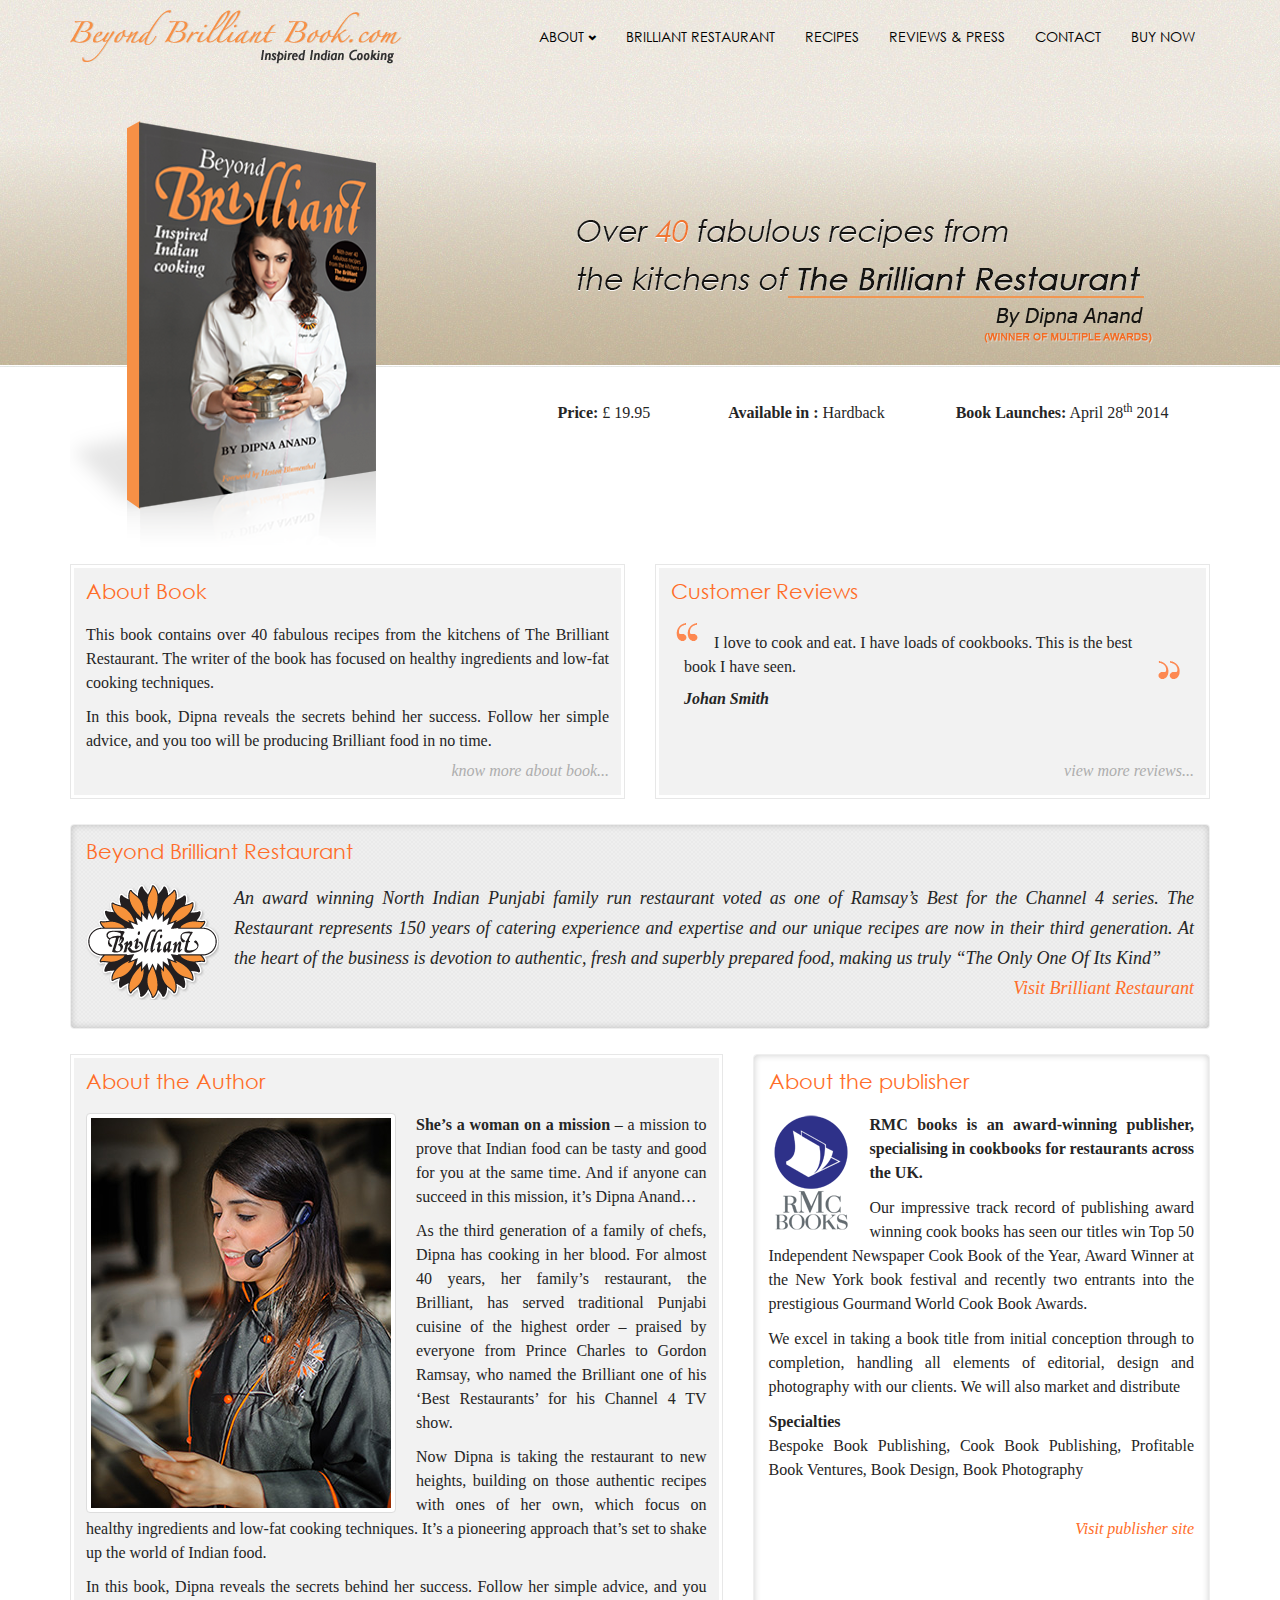
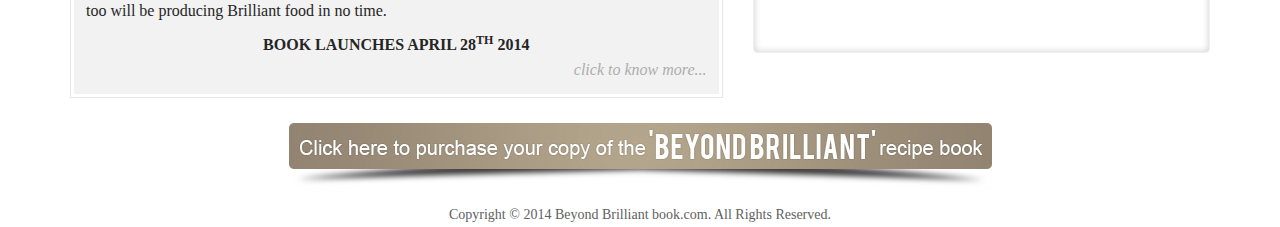
<file: public_html/index.html>
<!DOCTYPE html>
<html lang="en">
  <head>
    <meta charset="utf-8">
    <meta http-equiv="X-UA-Compatible" content="IE=edge">
    <meta name="viewport" content="width=device-width, initial-scale=1">
    <title>Welcome to Beyond Birlliant</title>

    <!-- Bootstrap -->
    <link href="css/bootstrap.min.css" rel="stylesheet">
	<link href="css/custom.css" rel="stylesheet">
    <!-- HTML5 Shim and Respond.js IE8 support of HTML5 elements and media queries -->
  <!--[if lt IE 9]>
      <script src="https://oss.maxcdn.com/libs/html5shiv/3.7.0/html5shiv.js"></script>
      <script src="https://oss.maxcdn.com/libs/respond.js/1.4.2/respond.min.js"></script>
    <![endif]-->
  </head>
  <body>
  
     <div class="container">
     <div class="header">
            <div class="navbar-header">               	
            		 	 <a class="navbar-brand"  href="#" ><img src="images/logo.png" class="img-responsive1 logo-small" ></a> 
                  	<button type="button" class="navbar-toggle" data-toggle="collapse" data-target=".navbar-collapse" style="text-align:center"> <span class="sr-only">Toggle navigation</span> <!--<span class="icon-bar"></span> <span class="icon-bar"></span> <span class="icon-bar"></span>--><span style="color:#fff;"> Menu</span> </button>
                        </div>
            <div class="navbar-collapse collapse" id="navbar-collapse" style="height: auto;">
                    <ul class="nav navbar-nav navbar-right">
                      <li><a data-toggle="dropdown" data-hover="dropdown" data-delay="0" data-close-others="false" href="#">About  <span class="glyphicon glyphicon-chevron-down"></span></a>
                      <ul class="dropdown-menu" >
            				<li><a href="about-beyond-brilliant-book.html">The Book</a></li>
            				<li><a href="about-the-author.html">The Author</a></li>
           				<li><a href="about-publisher.html">The Publisher</a></li>
          				</ul>                      
                      </li>
                      <li><a href="brilliant-restaurant.html">Brilliant Restaurant</a></li>
                      <li><a href="recipes.html">Recipes</a></li>
                      <li><a href="reviews.html">Reviews &  Press</a></li>
                      <li><a href="contact.php">Contact</a></li>
                      <li><a href="buy-now.html">Buy Now</a></li>
                    </ul>
             </div>
           </div>
 <div class="row">
      		<div class="col-lg-5 col-md-5 col-sm-5">
        		<img src="images/book-img.png" class="img-responsive book-img-st"  >
       		 </div>
           <div class="col-lg-7 col-md-7 col-sm-7">
           	<div class="slogan-margin">
             		<img src="images/slogan.png" class="img-responsive" >
                </div>    
                
              <!--  <span><strong>Price:</strong> &pound; 25.00</span><span class="avial-blk"><strong>Available in :</strong> Hardback</span> <span class="buy_button"><a href="#">Buy from Amazon</a></span>-->
                <div class="row">
                	<div class="col-xs-4 col-sm-4 col-md-3"><span><strong>Price:</strong> &pound; 19.95</span></div>
                  <div class="col-xs-8 col-sm-8 col-md-4"><span class="avial-blk"><strong>Available in :</strong> Hardback</span></div>
                  <!--<div class="col-xs-12 col-sm-12 col-md-5"><div class="buy_button"><a href="buy-now.html">Buy Now</a></div></div>-->
                  
                  <div class="col-xs-12 col-sm-12 col-md-5"><strong >Book Launches:</strong> April 28<sup>th</sup> 2014</div>
                </div>
                </div>
          
        </div>

      <div class="row">
        <div class="col-xs-12 col-sm-12 col-lg-6 col-md-6">
          <div class="highlight-blk text-justify">
          <h2>About Book</h2>
          <p> This book contains over 40 fabulous recipes from the kitchens of  The Brilliant Restaurant. The writer of  the book has focused on healthy ingredients and low-fat cooking techniques.</p>
<p>In this book, Dipna reveals the secrets behind her success. Follow her simple advice, and you too will be producing Brilliant food in no time.<br/><a href="about-beyond-brilliant-book.html" class="pull-right">know more about book...</a> </p>

          </div>
        </div>
        <div class="col-xs-12 col-sm-12 col-lg-6 col-md-6">
          <div class="highlight-blk">
          <h2>Customer Reviews</h2>
         <blockquote class="style1"><span>I love to cook and eat. I have loads of cookbooks. This is the best book I have seen.</span></blockquote>
          <div class="client-name">Johan Smith</div>
          <a href="reviews.html" class="pull-right">view  more  reviews...</a>
          </div>
        </div>
      </div>
      	<div class="row">
        	<div class="col-lg-12">
      			<div class="socials">
                <h2>Beyond Brilliant Restaurant</h2>
    <p> <img src="images/brilliantrestaurant.png" class="pull-left" style="margin-right:15px;">An award winning North Indian Punjabi family run restaurant voted as one of Ramsay’s Best for the Channel 4 series. The Restaurant represents 150 years of catering experience and expertise and our unique recipes are now in their third generation. At the heart of the business is devotion to authentic, fresh and superbly prepared food, making us truly “The Only One Of Its Kind”<Br/>
      <a href="http://www.brilliantrestaurant.com/" class="pull-right clearfix ">Visit Brilliant Restaurant</a></p>
  </div>
  			</div>
           
            </div>
  	
      <div class="row"  >
          <div class="col-xs-12 col-sm-12 col-md-7 col-lg-7 ">
          	<div class="highlight-blk text-justify"  >
              <h2>About the Author</h2>
              <p><img src="images/dipna-anand-hm.jpg" alt="Dipna Anand"  style="float:left; margin: 0 20px 0px 0" class="img-responsive thumbnail"><strong>She’s a woman on a mission </strong>– a mission to prove that Indian food can be tasty and good for you at the same time. And if anyone can succeed in this mission, it’s Dipna Anand…</p>
         
<p> As the third generation of a family of chefs, Dipna has cooking in her blood. For almost 40 years, her family’s restaurant, the Brilliant, has served traditional Punjabi cuisine of the highest order – praised by everyone from Prince Charles to Gordon Ramsay, who named the Brilliant one of his ‘Best Restaurants’ for his Channel 4 TV show. 

<p> Now Dipna is taking the restaurant to new heights, building on those authentic recipes with ones of her own, which focus on healthy ingredients and low-fat cooking techniques. It’s a pioneering approach that’s set to shake up the world of Indian food.

<p> In this book, Dipna reveals the secrets behind her success. Follow her simple advice, and you too will be producing Brilliant food in no time.</p> 

<p style="text-align:center"><strong >BOOK LAUNCHES APRIL 28<sup>TH</sup> 2014</strong></p>

          
          <a href="about-the-author.html" class="pull-right">click to know more...</a>
          </div>
          </div>
          <div class="col-xs-12 col-sm-12 col-md-5 col-lg-5 ">
          		<div class="pulishing-blk text-justify">
          			<h2>About the publisher</h2>
                    <img src="images/RMC Books.png" style="float:left; margin-right:15px;"  >
                    <p><strong>RMC books is an award-winning publisher, specialising in cookbooks for restaurants  across the UK.</strong></p>
                   <p> Our impressive track record of publishing award winning cook books has seen our titles win Top 50 Independent Newspaper Cook Book of the Year, Award Winner at the New York book festival and recently two entrants into the prestigious Gourmand World Cook Book Awards. </p>
<p> We excel in taking a book title from initial conception through to completion, handling all elements of editorial, design and photography with our clients. We will also market and distribute</p>
<p><strong>Specialties</strong><Br/>
Bespoke Book Publishing, Cook Book Publishing, Profitable Book Ventures, Book Design, Book Photography</p><br/>
              
              <a href="http://www.rmcbooks.co.uk/" class="pull-right">Visit publisher site</a><br/><br/><br/><br/><br/>
          </div>
          
          </div>
      </div>
      
      <div>
           <a href="buy-now.html" class="big-btn hidden-xs">click to buy</a>
           <div class="buy_button visible-xs"><a href="buy-now.html">Buy Book Now</a></div>
           </div>
      
      <div class="footer text-center">
        <p>Copyright © 2014 Beyond Brilliant book.com. All Rights Reserved.</p>
      </div>

    </div> <!-- /container -->

    <!-- jQuery (necessary for Bootstrap's JavaScript plugins) -->
    <script src="https://ajax.googleapis.com/ajax/libs/jquery/1.11.0/jquery.min.js"></script>
    <!-- Include all compiled plugins (below), or include individual files as needed -->
    <script src="js/bootstrap.min.js"></script>
  </body>
</html>
</file>
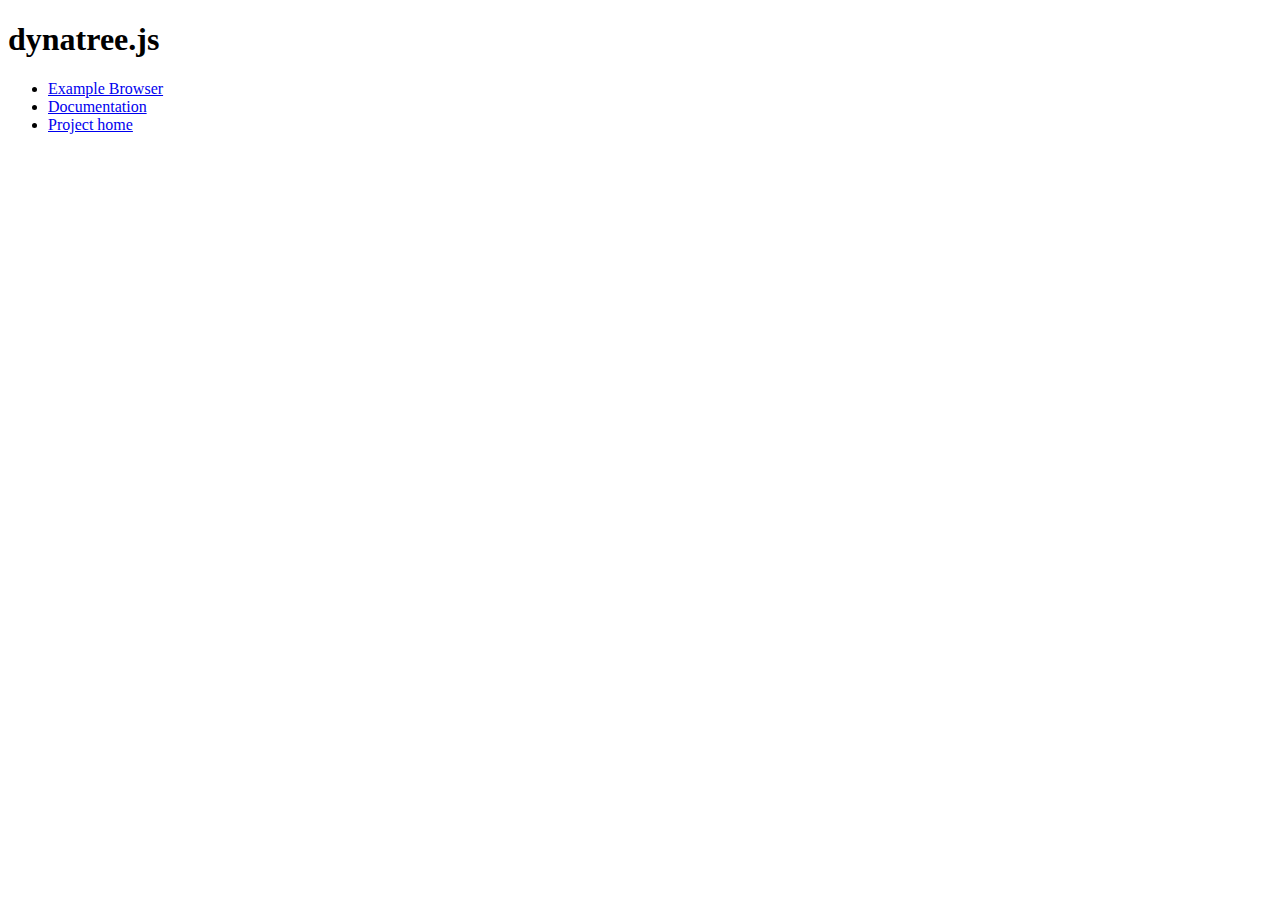
<file: public_html/jobshout/lib/dynatree/index.html>
<!DOCTYPE HTML PUBLIC "-//W3C//DTD HTML 4.01//EN" "http://www.w3.org/TR/html4/strict.dtd">
<html>
<head>
	<meta http-equiv="content-type" content="text/html; charset=ISO-8859-1">
	<title>Dynatree</title>
</head>

<body class="example">
	<h1>dynatree.js</h1>
	<ul>
	<li><a href="doc/samples.html">Example Browser</a>
	<li><a href="doc/dynatree-doc.html">Documentation</a>
	<li><a href="http://dynatree.googlecode.com">Project home</a>
	</ul>
</body>
</html>
</file>
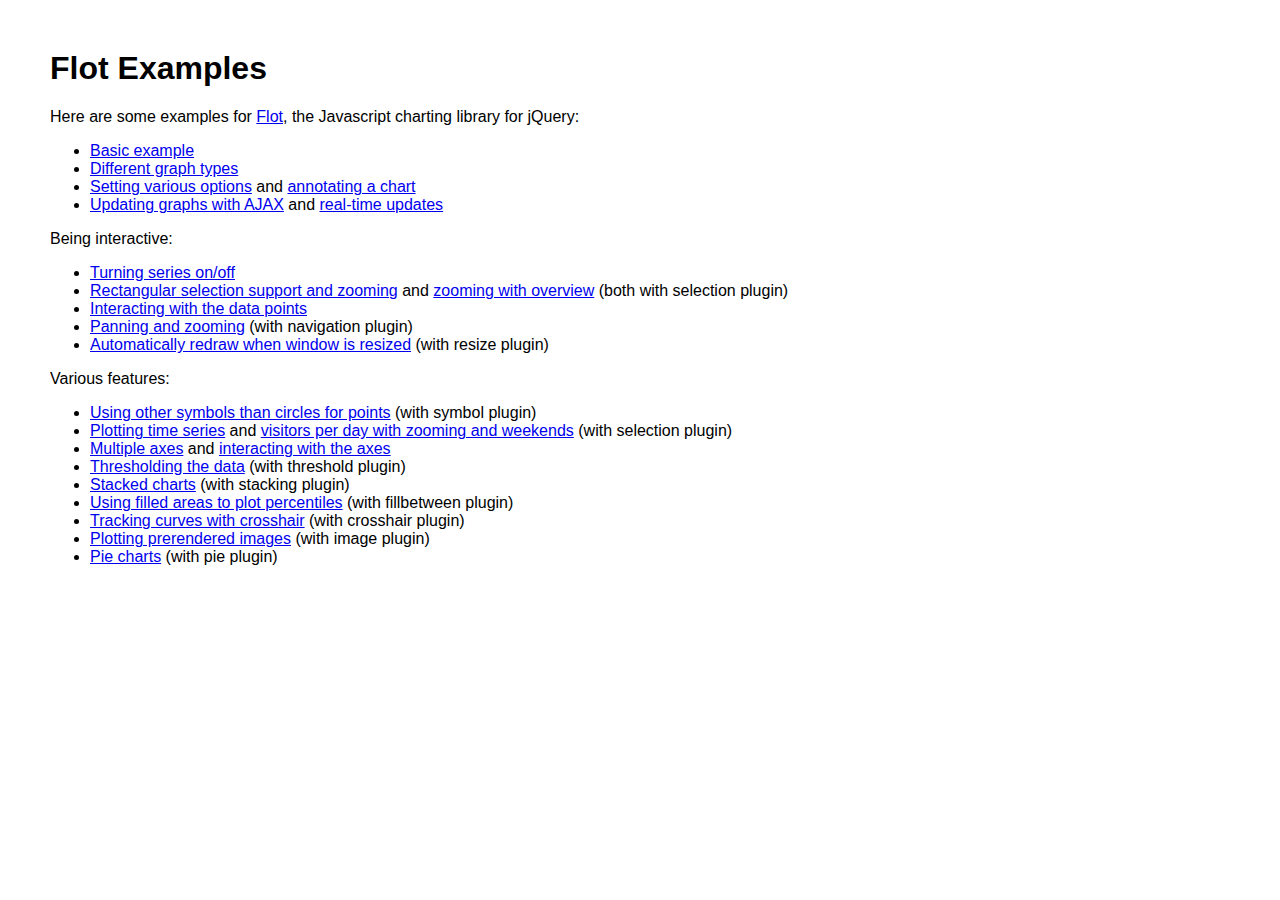
<file: public_html/jobshout/lib/flot/examples/index.html>
<!DOCTYPE HTML PUBLIC "-//W3C//DTD HTML 4.01 Transitional//EN" "http://www.w3.org/TR/html4/loose.dtd">
<html>
 <head>
    <meta http-equiv="Content-Type" content="text/html; charset=utf-8">
    <title>Flot Examples</title>
    <link href="layout.css" rel="stylesheet" type="text/css">
 </head>
 <body>
    <h1>Flot Examples</h1>

    <p>Here are some examples for <a href="http://code.google.com/p/flot/">Flot</a>, the Javascript charting library for jQuery:</p>

    <ul>
      <li><a href="basic.html">Basic example</a></li>
      <li><a href="graph-types.html">Different graph types</a></li>
      <li><a href="setting-options.html">Setting various options</a> and <a href="annotating.html">annotating a chart</a></li>
      <li><a href="ajax.html">Updating graphs with AJAX</a> and <a href="realtime.html">real-time updates</a></li>
    </ul>

    <p>Being interactive:</p>
    
    <ul>
      <li><a href="turning-series.html">Turning series on/off</a></li>
      <li><a href="selection.html">Rectangular selection support and zooming</a> and <a href="zooming.html">zooming with overview</a> (both with selection plugin)</li>
      <li><a href="interacting.html">Interacting with the data points</a></li>
      <li><a href="navigate.html">Panning and zooming</a> (with navigation plugin)</li>
      <li><a href="resize.html">Automatically redraw when window is resized</a> (with resize plugin)</li>
    </ul>

    <p>Various features:</p>
    
    <ul>
      <li><a href="symbols.html">Using other symbols than circles for points</a> (with symbol plugin)</li>
      <li><a href="time.html">Plotting time series</a> and <a href="visitors.html">visitors per day with zooming and weekends</a> (with selection plugin)</li>
      <li><a href="multiple-axes.html">Multiple axes</a> and <a href="interacting-axes.html">interacting with the axes</a></li>
      <li><a href="thresholding.html">Thresholding the data</a> (with threshold plugin)</li>
      <li><a href="stacking.html">Stacked charts</a> (with stacking plugin)</li>
      <li><a href="percentiles.html">Using filled areas to plot percentiles</a> (with fillbetween plugin)</li>
      <li><a href="tracking.html">Tracking curves with crosshair</a> (with crosshair plugin)</li>
      <li><a href="image.html">Plotting prerendered images</a> (with image plugin)</li>
      <li><a href="pie.html">Pie charts</a> (with pie plugin)</li>
    </ul>
 </body>
</html>
</file>
<file: public_html/css/custom.css>
@charset "UTF-8";
/* CSS Document */
body{
	background:url(../images/body-bg.jpg) repeat-x left top #fff;
	font-family:"Palatino Linotype", Palatino, "Century Schoolbook L", "Times New Roman", serif;
	font-size:16px;
	color:#252525;
	line-height:24px;
	
}
@font-face {
    font-family: 'CenturyGothicRegular';
    src: url('../fonts/century-gothic-2.eot');
    src: url('../fonts/century-gothic-2.eot') format('embedded-opentype'),
         url('../fonts/century-gothic-2.woff') format('woff'),
         url('../fonts/century-gothic-2.ttf') format('truetype'),
         url('../fonts/century-gothic-2.svg#CenturyGothicRegular') format('svg');
}



.highlight-blk{
	border:1px solid #e7e7e7;
	background:#f2f2f2;
	padding:15px 15px 30px 15px ;
	-webkit-box-shadow: inset 0px 0px 0px 3px rgba(255, 255, 255, 1);
-moz-box-shadow:    inset 0px 0px 0px 3px rgba(255, 255, 255, 1);
box-shadow:         inset 0px 0px 0px 3px rgba(255, 255, 255, 1);
min-height:235px;
margin-bottom:25px;
position:relative;
	
}
.highlight-blk a{
	font-style:italic;
	color:#adadad;	
	position:absolute; 
	bottom:15px;
	right:15px;
	display:block;	
}

.highlight-blk a:hover{
	color:#333;
	text-decoration:none;		
}

h2{
font-family: 'CenturyGothicRegular';
color:#ff6d28;
font-size:21px;
margin-top:0px;	
margin-bottom:20px;
}

.big-btn{
	background:url(../images/beyond-brilliant-button.jpg) no-repeat left top;
	display:block;
	height:65px;
	width:703px;
	text-indent:-9999px;
	margin:0 auto;
	
}
.big-btn:hover{
	background-position:left -65px;
}
.icon-bar{
	color:#000;
}
.navbar-nav{
	font-family: 'CenturyGothicRegular';
	
}

.navbar-nav li a{
	font-family: 'CenturyGothicRegular';
	color:#000;
	text-transform:uppercase;
	font-size:14px;
	/*padding:0px 8px;*/
}
.navbar-header {
	margin-bottom:0px!important;
	
}

.navbar-nav li a:hover{
	color:#ff6d28;
	
}
.navbar-nav>li.active>a {
	background:none;
color:#f47a2d;
}
	
	
	.navbar-toggle {
	background: #000;
	margin-top: 15px;
	margin-right:0px;
	margin-bottom:0px;	
	width:100%;
	padding:10px;
	
	
}


.navbar-toggle .icon-bar {
	color: #fff;
	background: #fff;
	margin-left:40%;
}
.navbar-toggle:hover{
		background:#333;
}
.navbar-brand {
	padding-right: 0px;
	padding-left: 0px;
	padding-bottom:0px;
	padding-top:10px;
	height:100%;
}


@media (min-width:992px){
	/*.navbar-header{
		margin-bottom:50px;
	}*/
	
	.book-img-st{
		margin-top:50px;
	}
	.slogan-margin{
		margin-top:95px;
		margin-bottom:40px;
	}
}
.nav{
	margin-top:12px;
}

/*  .buy_button {
    display: block;
    float: right;
    margin-top: -10px;
    text-align: center;
    text-decoration: none;
	}
	
.buy_button a {
    background: #FFA201;
	background-image: linear-gradient(top, #FDCF01 0%, #FFA201 68%);
	background-image: -o-linear-gradient(top, #FDCF01 0%, #FFA201 68%);
	background-image: -moz-linear-gradient(top, #FDCF01 0%, #FFA201 68%);
	background-image: -webkit-linear-gradient(top, #FDCF01 0%, #FFA201 68%);
	background-image: -ms-linear-gradient(top, #FDCF01 0%, #FFA201 68%);
	background-image: -webkit-gradient(
		linear,
		left top,
		left bottom,
		color-stop(0, #FDCF01),
		color-stop(0.68, #FFA201)
	);
    border-radius: 4px;
	border: 1px solid #d08101;
	box-shadow: 1px 1px 0px #FFEA5D inset;
	color: #692608;
	display: block;
    float: left;
    font: bold 14px Helvetica,Arial,sans-serif;
    padding: 14px 40px 10px;
    text-decoration: none;
	}

.buy_button a:hover {
	background-image: linear-gradient(top, #FDCF01 68%, #FFA201 0%);
	background-image: -o-linear-gradient(top, #FDCF01 68%, #FFA201 0%);
	background-image: -moz-linear-gradient(top, #FDCF01 68%, #FFA201 0%);
	background-image: -webkit-linear-gradient(top, #FDCF01 68%, #FFA201 0%);
	background-image: -ms-linear-gradient(top, #FDCF01 68%, #FFA201 0%);
	background-image: -webkit-gradient(
		linear,
		left top,
		color-stop(0.68, #FDCF01),
		color-stop(0, #FFA201)
	);
  	color: #000000;
	}
	
	*/
	.buy_button {
    display: block;
    float: right;
   /* margin-top: -10px;*/
    text-align:left;
    text-decoration: none;
	
	}
	
	
	
	.buy_button a {
		text-align:center;
		 display: inline-block;
  background: #fdc601;
  background-image: -webkit-linear-gradient(top, #fdc601, #ffa201);
  background-image: -moz-linear-gradient(top, #fdc601, #ffa201);
  background-image: -ms-linear-gradient(top, #fdc601, #ffa201);
  background-image: -o-linear-gradient(top, #fdc601, #ffa201);
  background-image: linear-gradient(to bottom, #fdc601, #ffa201);
  -webkit-border-radius: 4;
  -moz-border-radius: 4;
  box-shadow: 1px 1px 0px #FFEA5D inset;
	color: #692608;
  border-radius: 4px;
  font-family: Georgia;
   font: bold 14px Helvetica,Arial,sans-serif;
    padding: 14px 40px 10px;
  border: solid #d08101 1px;
  text-decoration: none;
}

.buy_button a:hover {
  background: #ffa201;
  background-image: -webkit-linear-gradient(top, #ffa201, #fdc601);
  background-image: -moz-linear-gradient(top, #ffa201, #fdc601);
  background-image: -ms-linear-gradient(top, #ffa201, #fdc601);
  background-image: -o-linear-gradient(top, #ffa201, #fdc601);
  background-image: linear-gradient(to bottom, #ffa201, #fdc601);
  text-decoration: none;
}



blockquote.style1 {
/*  font: 14px/20px italic Times, serif;*/
  padding: 8px;
  margin: 5px 5px 0 5px;
  background-image: url(../images/blockquote-top.png);
  background-position: top left;
  background-repeat: no-repeat;
  text-indent: 30px;
  font-weight:normal;
  border:none;
  font-size:16px;
  }
  blockquote.style1 span {
	  padding-right:30px;
    	display: block;
    	background-image: url(../images/blockquote-btm.png);
    	background-repeat: no-repeat;
    	background-position: bottom right;
  	}
	
	.client-name{
		font-weight:bold;
		font-style:italic;
		margin-left:13px;
	}
	
	/*.avial-blk{
		padding-left:45px;
	}*/
	
@media (max-width:767px){
	.buy_button{
		float:none;
	}
	.buy_button  a{
      margin:15px 0 ;
    text-align: center;
	
	display:block;
	width:100%;
    
	}
	.navbar-collapse {
		background:#ed8000;
		margin-top:-3px;
		margin-bottom:10px;
		
	}
	
	.navbar-nav>li.active>a {
		background:#eee;
	
color:#ed8000;
}
.buy_button a {
	padding-left:20px;
	padding-right:20px;
}
.no-float  {
	float:none!important;
	margin-bottom:15px;
	
}
}
	
@media (min-width:768px) and (max-width:991px) {
	.buy_button{
		float:none;
		display:block;
	}
		.buy_button  a{
      margin:15px 0 ;
    text-align: center;
	display:block;
	width:100%;
	}
	/*.logo-small{
		width:270px;
		
	}*/
	
.navbar-right {
	float:left!important;	
}


.navbar-collapse{
	margin:0px 0 0 -15px!important;
}
.navbar-nav{
	margin:30px 0 0 0!important;
	
}


.slogan-margin{
	margin:90px 0 15px 0;
}

.bx-min625{
	min-height:625px;
}


	}	
	
/* @media (min-width:992px){
	.buy_button {
		margin-top:-10px;
	}
	
	

}*/

@media (min-width:992px) and (max-width:1200px){
	
	.logo-small{
		width:250px;
		margin-top:2px;
		
	}
.nav{
	margin-top:8px;
}

}

.inr-pg-bg{
	background:url(../images/inr-pg-body-bg.jpg) repeat-x #fff;

	

}

.inr-pg-bg .navbar-toggle {
   margin-top: 40px;	
   margin-bottom:10px;
	}
	
	.inr-pg-bg .header{
		height:100%;

	}
	
	
	@media (min-width:992px) {
	
	.inr-pg-bg .header{
		margin-bottom:45px;

	}
	.bnr-top-margn{
	margin-top:25px;
}
	
	}
	
	
	#breadcrum{
		margin-bottom:15px;
		font-family: 'CenturyGothicRegular';
		font-size:13px;
		font-style:italic;
	}
	
	#breadcrum a{
		text-decoration:none;
		color:#333;
	}
	#breadcrum a:hover{
		text-decoration:none;
		color:#252525;
		border-bottom:1px dotted #ed8000;
	}
	
	#breadcrum span{
		color:#ed8000;
	}
	
	blockquote.style2 {
/*  font: 14px/20px italic Times, serif;*/
  padding: 8px 8px 15px 8px;
  margin: 5px 5px 25px 5px;
  background-image: url(../images/blockquote-top.png);
  background-position: top left;
  background-repeat: no-repeat;
  text-indent: 30px;
  font-weight:normal;
  border:none;
  font-size:16px;
  color:#252525;
  font-style:italic;
  height:100%; 
  clear:both;
  overflow:hidden;
  }
  
  .inr-pg-cont-blk{
	border:1px solid #e7e7e7;
	background:#f2f2f2;
	padding:15px 15px 30px 15px ;
	-webkit-box-shadow: inset 0px 0px 0px 3px rgba(255, 255, 255, 1);
-moz-box-shadow:    inset 0px 0px 0px 3px rgba(255, 255, 255, 1);
box-shadow:         inset 0px 0px 0px 3px rgba(255, 255, 255, 1);
min-height:535px;
margin-bottom:25px;
position:relative;
	
}
.inr-pg-cont-blk a{
	color:#252525;	
		
}

.inr-pg-cont-blk a:hover{
	color:#333;
	}
	
	.inr-pg-cont-blk a.underline-link{
	color:#484848;
	text-decoration:none;
	border-bottom:1px dashed #252525;
		
}

.inr-pg-cont-blk a:hover{
	color:#ff6d28;
	}
	
	p.press-mentions:before {
	content: '\2022';
	
	}
	
	.socials {
	background: url(../images/socials-pattern.png) repeat 0 0;
	padding: 15px;
	margin: 0px;
	border-radius: 4px;
	-moz-border-radius: 4px;
	-webkit-border-radius: 4px;
	-o-border-radius: 4px;
	box-shadow: 0px 0px 7px rgba(0,0,0,0.2) inset;
	-moz-box-shadow: 0px 0px 7px rgba(0,0,0,0.2) inset;
	-webkit-box-shadow: 0px 0px 7px rgba(0,0,0,0.2) inset;
	-o-box-shadow: 0px 0px 7px rgba(0,0,0,0.2) inset;
	height: 100%;
	overflow: hidden;
	clear: both;
	border: 1px solid #efefef;
	margin-bottom:25px;
	}
.socials p {
	/*font-family: 'Oswald', sans-serif;
	font-size: 21px;
	font-weight: 300;*/
	float: left;
	line-height: normal;
	font-size: 18px;
	color: #333;
	text-align: justify;
	color: #252525;
	line-height:24px;
	font-style:italic;
	line-height:30px;
	
	
	
}
.socials p a, .orange-link {
	text-decoration: none;
	color: #ff6d28;
	font-style:italic;
}
.socials p a:hover,.orange-link:hover {
	text-decoration: underline;
}


.pulishing-blk {
	padding: 15px;
	margin: 0px;
	border-radius: 4px;
	-moz-border-radius: 4px;
	-webkit-border-radius: 4px;
	-o-border-radius: 4px;
	box-shadow: 0px 0px 7px rgba(0,0,0,0.2) inset;
	-moz-box-shadow: 0px 0px 7px rgba(0,0,0,0.2) inset;
	-webkit-box-shadow: 0px 0px 7px rgba(0,0,0,0.2) inset;
	-o-box-shadow: 0px 0px 7px rgba(0,0,0,0.2) inset;
	height: 100%;
	overflow: hidden;
	clear: both;
	border: 1px solid #efefef;
	margin-bottom:25px;
	}
.pulishing-blk  p{
	margin-bottom:11px;
}

.pulishing-blk  a {
	text-decoration: none;
	color: #ff6d28;
	font-style:italic;
}
.pulishing-blk  a:hover {
	text-decoration: underline;
}

.book-brdr{
	padding:2px;
	border:1px solid #e7e7e7;
	background:#fff;
	margin-bottom:15px;	
}
.book-name{
	font-size:21px;
	font-weight:bold;
	margin-bottom:0px;
	color:#ed8000;
}
.underline-link{
	text-decoration:underline;
	color:#000;
}
.underline-link:hover{
	text-decoration:underline;
	color:#ed8000;
}

.img-des{
	font-size:14px;
}

.footer{
	margin-top:15px;
}
.contact-hding{
	font-family: 'CenturyGothicRegular';
	color:#fd8000;
	font-weight:bold;
	font-size:13px;
	line-height:18px;
}

/*******/


 .submit-btn {
	text-decoration: none;
	color: #000;
	font-style:italic;
	padding: 10px 15px;
	margin: 0px;
	border-radius: 4px;
	-moz-border-radius: 4px;
	-webkit-border-radius: 4px;
	-o-border-radius: 4px;
	box-shadow: 0px 0px 7px rgba(0,0,0,0.2) inset;
	-moz-box-shadow: 0px 0px 7px rgba(0,0,0,0.2) inset;
	-webkit-box-shadow: 0px 0px 7px rgba(0,0,0,0.2) inset;
	-o-box-shadow: 0px 0px 7px rgba(0,0,0,0.2) inset;
	height: 100%;
	overflow: hidden;
	clear: both;
	border: 1px solid #efefef;
	margin-bottom:25px;
	background:#ff6d28;
}
.submit-btn:hover {
	text-decoration: none;
	color:#fff;
}

.buynowpg{
	font-family: 'CenturyGothicRegular';
	font-size:21px;
	text-align:center;
	font-weight:700;
	margin:25px 0  10px 0;
	line-height:30px;
}

.note{
	font-size:13px;
	font-style:italic;
	text-align:center;
}

.glyphicon-chevron-down{
	font-size:8px;
	font-weight:normal;
	vertical-align: middle;
	margin-top:-3px;
}
.dropdown-menu {
	border:none;
}
.nav .open>a, .nav .open>a:hover, .nav .open>a:focus {
	background:#fff!important;
}

.text-justify p {
	text-align:justify;
}

.orange-link {
	text-decoration: none;
	color:#fd8000!important;
	font-style:italic;
}
.orange-link:hover {
	text-decoration: underline;
}
label {
	font-weight:normal;
}

/***07-04-2013***/
.credits{
	margin-bottom:5px;
}
.credits a{
	opacity:.7;
	line-height:24px;
	
}
.credits a:hover{
	opacity:1;
}
.footer{
	color:#616161;
}
.footer p{
	font-size:14px;
	margin-bottom:0px;
}

h4{
font-family: 'CenturyGothicRegular';
color:#fff;
background:#ed8000;
font-size:21px;
margin-top:0px;	
margin-bottom:15px; 
padding:5px 10px;
border:1px solid #fff;
}

.wht-we-do {
	margin-top:5px;
	padding:0px 0 20px 0;
	border-left:1px solid #c7c7c7;
	border-right:none;
	margin-right:10px;	
}


.wht-we-do li{
	padding:10px 0 10px 20px;
	list-style:none;
	border-bottom:1px solid #c7c7c7;
	
}
@media (min-width:1201px){
	.wht-we-do {
	margin-top:18px;
	}
}
/*@media (max-width:400px){
.img-mrgn{
	margin:45px 0 0 0!important;	
}
}*/

.brdr-right {
	border-left:none;
	border-right:1px solid #c7c7c7;
	margin-top:5px;
	
}
.brdr-right li {
	border-left:none;
	padding:10px 20px 10px 0px;
	text-align:right;
	
}
@media (min-width:768px){
.promotion-blk{
	margin-top:25px;
}
}

.testi-blk{
	background:#fff;
	padding:15px;
	text-align:justify;
	margin-bottom:15px;
	height:100%;
	overflow:hidden;	
}

.press-mentions a{
	text-decoration:none;
	border-bottom:1px solid #c7c7c7;
	
	 
}
	
	@media (min-width:1201px){
		
		 .buy_button {
  
  
    margin-top: -10px;
    
	}
	
	}
</file>
<file: public_html/jobshout/lib/flot/examples/layout.css>
body {
  font-family: sans-serif;
  font-size: 16px;
  margin: 50px;
  max-width: 800px;
}
</file>
